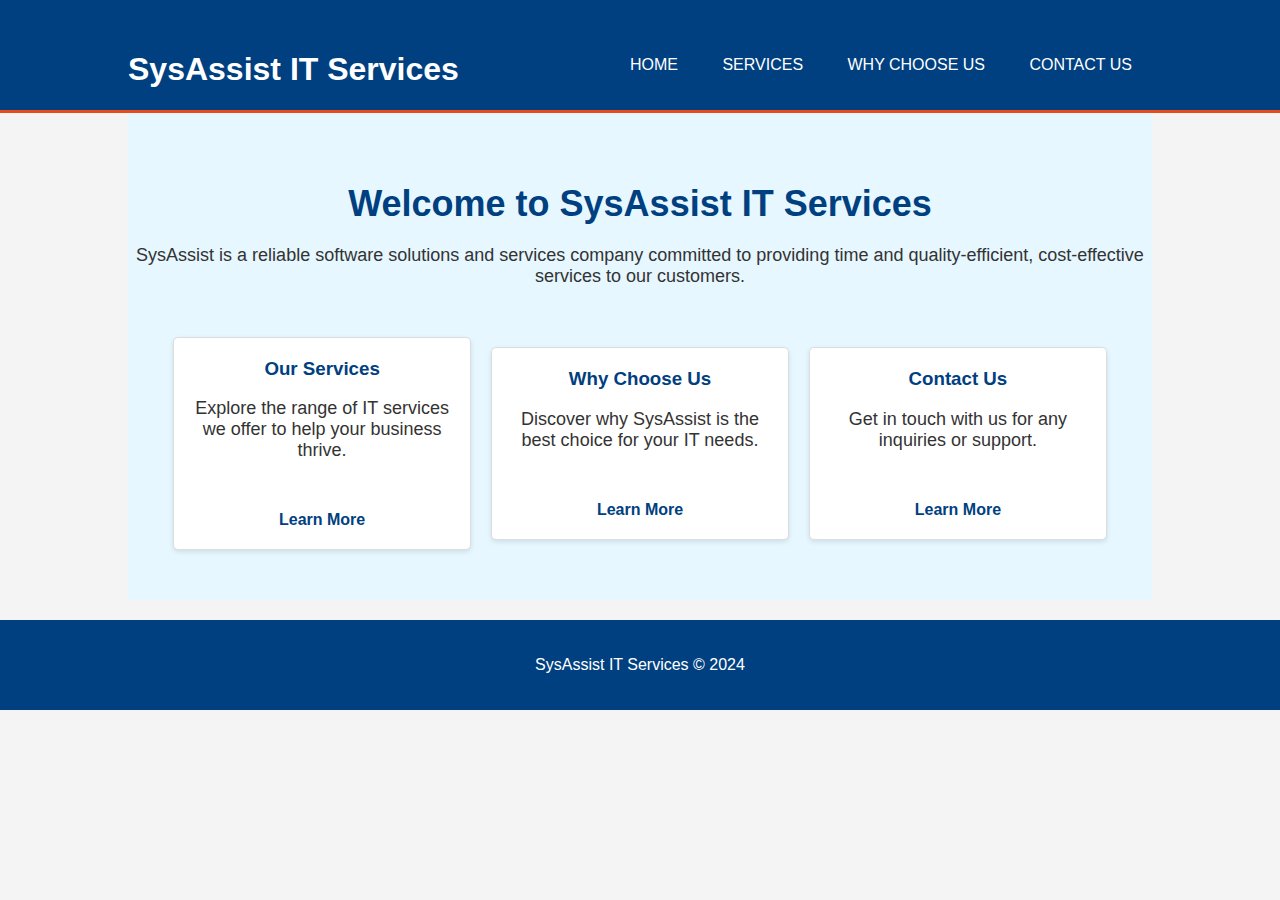
<file: index.html>
<!DOCTYPE html>
<html lang="en">

<head>
    <meta charset="UTF-8">
    <meta name="viewport" content="width=device-width, initial-scale=1.0">
    <title>SysAssist IT Services - Home</title>
    <link rel="stylesheet" href="index.css">
</head>

<body>
    <header>
        <div class="container">
            <div id="branding">
                <h1>SysAssist IT Services</h1>
            </div>
            <nav>
                <ul>
                    <li><a href="index.html">Home</a></li>
                    <li><a href="services.html">Services</a></li>
                    <li><a href="why-choose-us.html">Why Choose Us</a></li>
                    <li><a href="contact.html">Contact Us</a></li>
                </ul>
            </nav>
        </div>
    </header>

    <section id="home" class="container">
        <h2>Welcome to SysAssist IT Services</h2>
        <p>SysAssist is a reliable software solutions and services company committed to providing time and
            quality-efficient, cost-effective services to our customers.</p>
        <div class="home-container">
            <div class="home-item">
                <h3>Our Services</h3>
                <p>Explore the range of IT services we offer to help your business thrive.</p>
                <a href="services.html">Learn More</a>
            </div>
            <div class="home-item">
                <h3>Why Choose Us</h3>
                <p>Discover why SysAssist is the best choice for your IT needs.</p>
                <a href="why-choose-us.html">Learn More</a>
            </div>
            <div class="home-item">
                <h3>Contact Us</h3>
                <p>Get in touch with us for any inquiries or support.</p>
                <a href="contact.html">Learn More</a>
            </div>
        </div>
    </section>

    <footer>
        <p>SysAssist IT Services &copy; 2024</p>
    </footer>
</body>

</html>
</file>
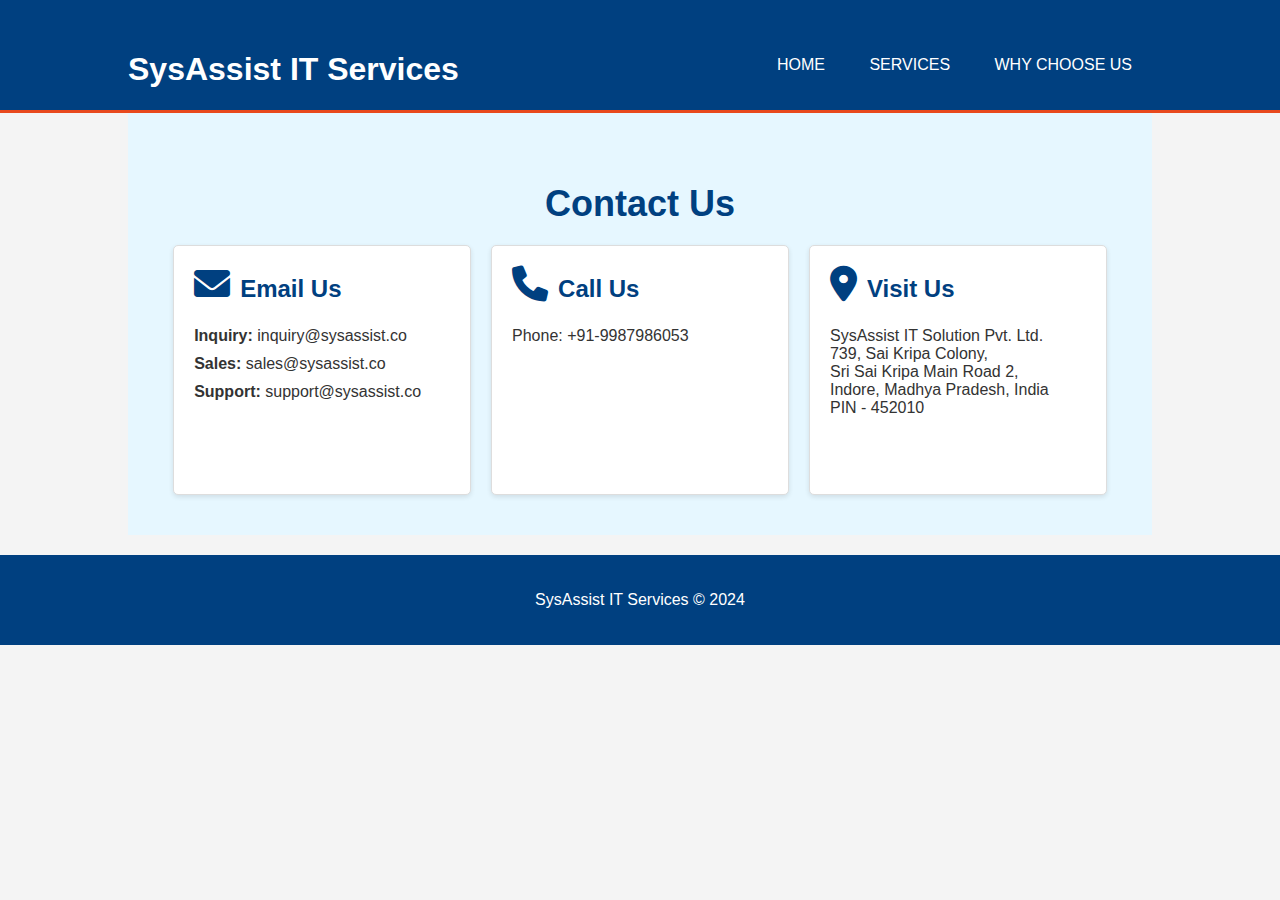
<file: contact.html>
<!DOCTYPE html>
<html lang="en">

<head>
    <meta charset="UTF-8">
    <meta name="viewport" content="width=device-width, initial-scale=1.0">
    <title>SysAssist IT Services - Contact Us</title>
    <link rel="stylesheet" href="contact.css">
    <link rel="stylesheet" href="https://cdnjs.cloudflare.com/ajax/libs/font-awesome/6.0.0-beta3/css/all.min.css">
</head>

<body>
    <header>
        <div class="container">
            <div id="branding">
                <h1>SysAssist IT Services</h1>
            </div>
            <nav>
                <ul>
                    <li><a href="index.html">Home</a></li>
                    <li><a href="services.html">Services</a></li>
                    <li><a href="why-choose-us.html">Why Choose Us</a></li>
                </ul>
            </nav>
        </div>
    </header>

    <section id="contact" class="container">
        <h2>Contact Us</h2>
        <div class="card-container">
            <div class="card">
                <h3><i class="fas fa-envelope"></i>Email Us</h3>
                <ul>
                    <li><strong>Inquiry:</strong> inquiry@sysassist.co</li>
                    <li><strong>Sales:</strong> sales@sysassist.co</li>
                    <li><strong>Support:</strong> support@sysassist.co</li>
                </ul>
            </div>
            <div class="card">
                <h3><i class="fas fa-phone"></i>Call Us</h3>
                <p>Phone: +91-9987986053</p>
            </div>
            <div class="card">
                <h3><i class="fas fa-map-marker-alt"></i>Visit Us</h3>
                <p>SysAssist IT Solution Pvt. Ltd.<br>
                    739, Sai Kripa Colony,<br>
                    Sri Sai Kripa Main Road 2,<br>
                    Indore, Madhya Pradesh, India<br>
                    PIN - 452010</p>
            </div>
        </div>
    </section>

    <footer>
        <p>SysAssist IT Services &copy; 2024</p>
    </footer>
</body>

</html>
</file>
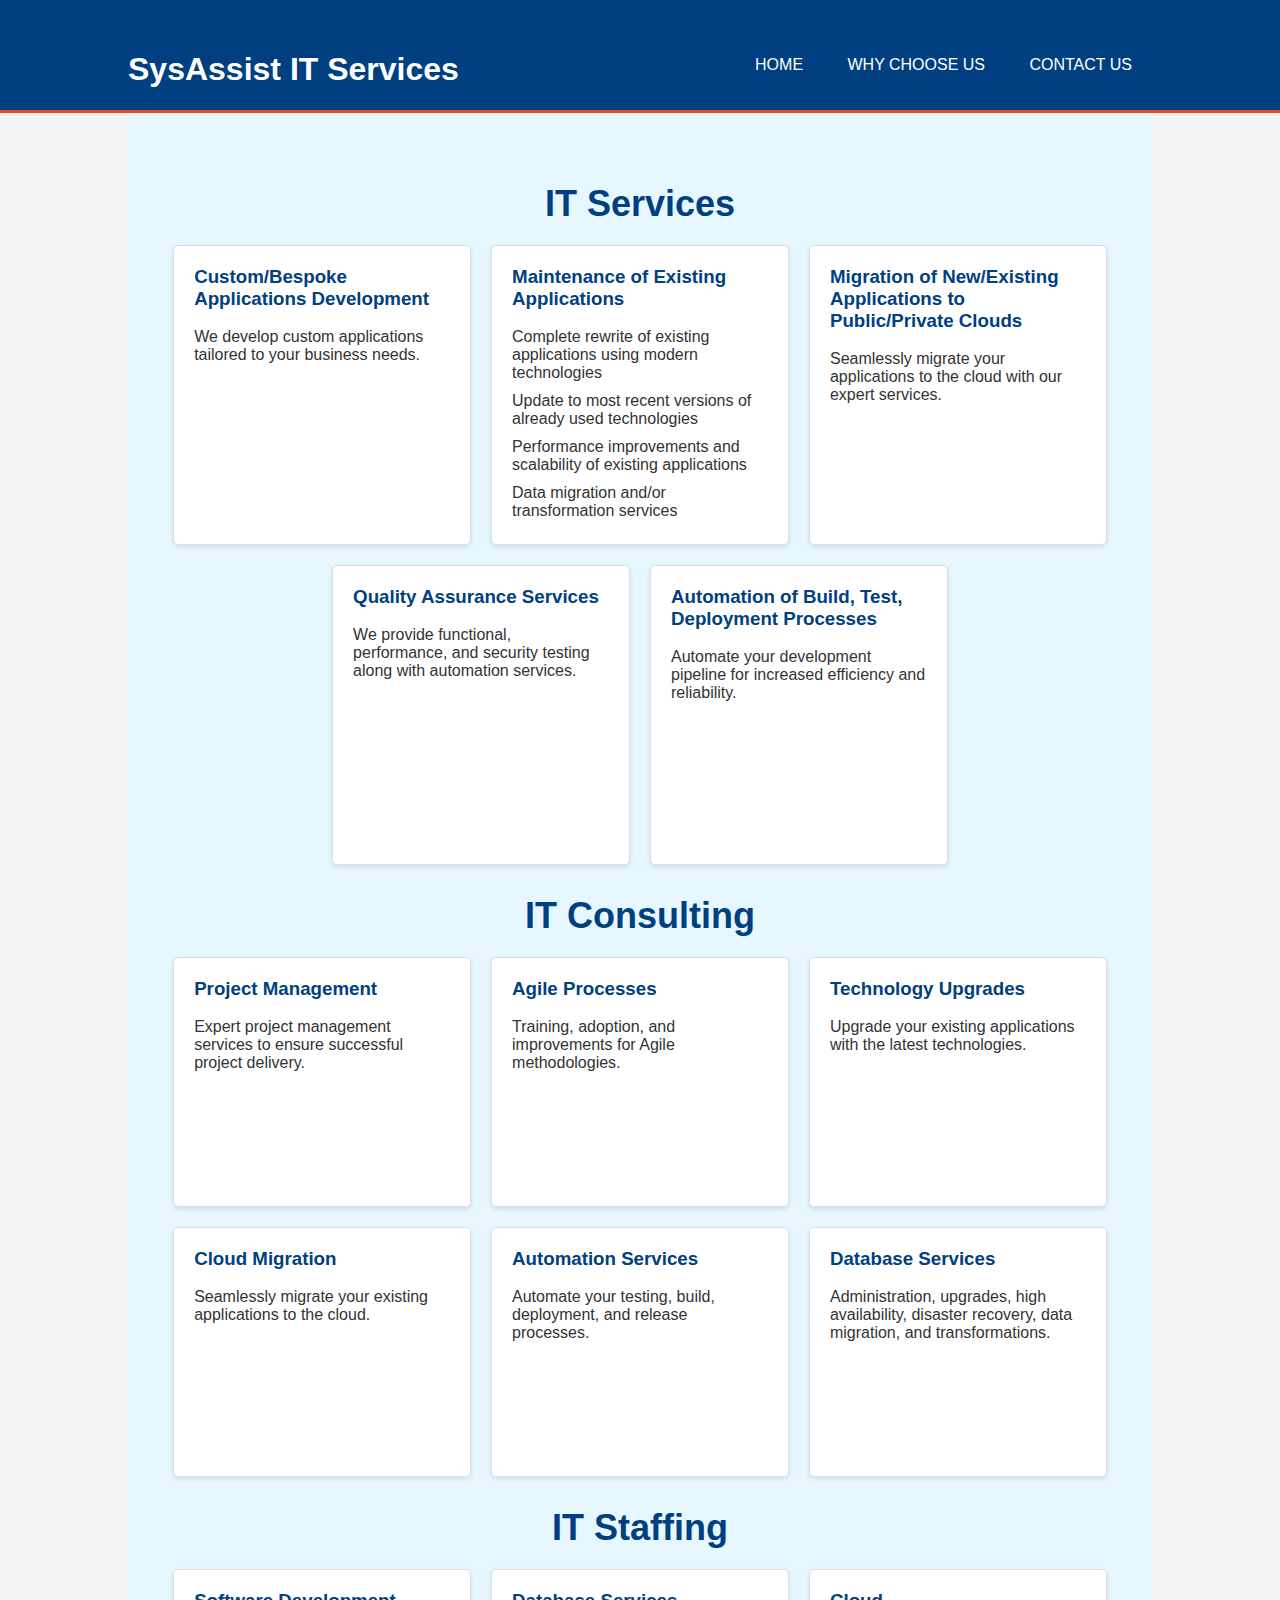
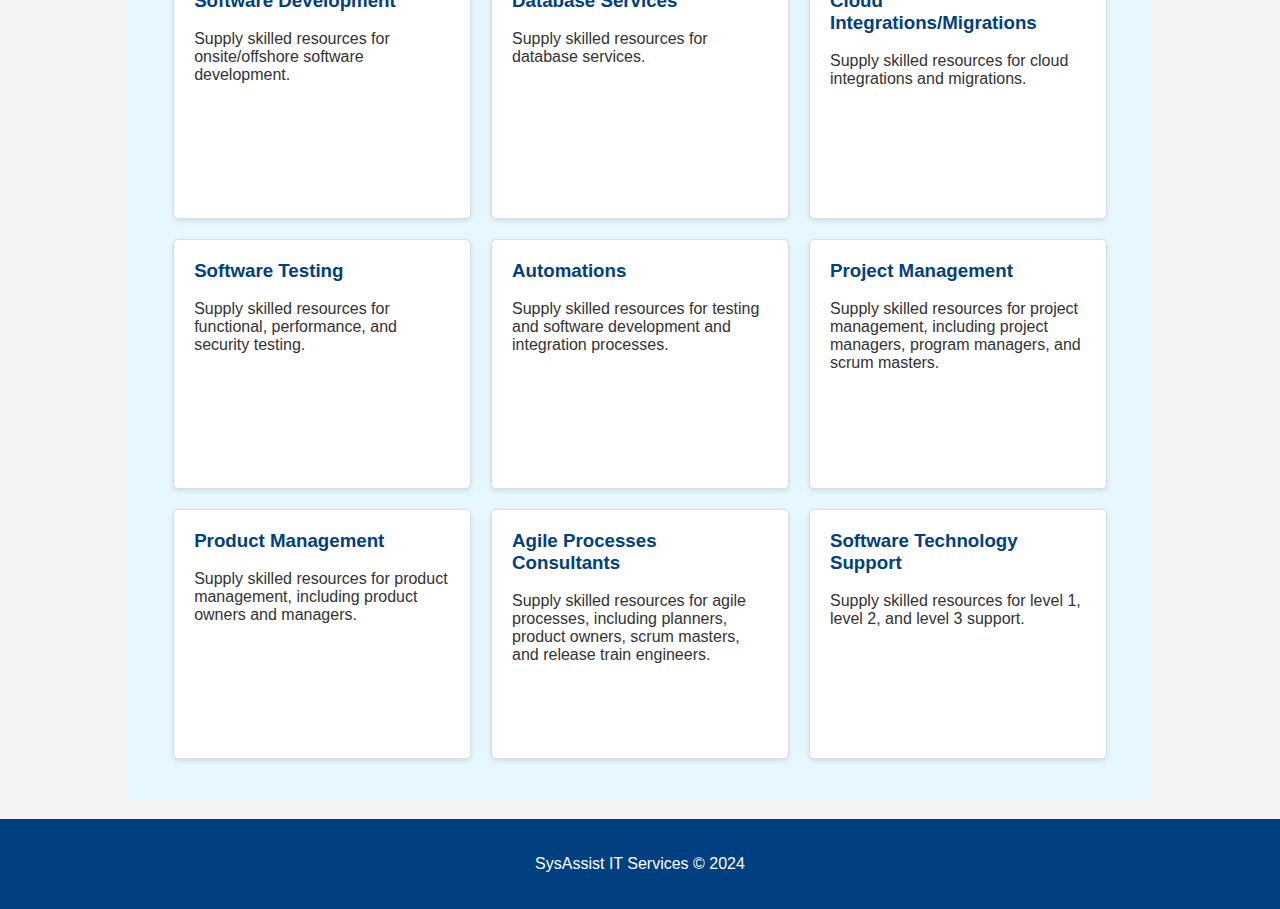
<file: services.html>
<!DOCTYPE html>
<html lang="en">

<head>
    <meta charset="UTF-8">
    <meta name="viewport" content="width=device-width, initial-scale=1.0">
    <title>SysAssist IT Services - Services</title>
    <link rel="stylesheet" href="services.css">
</head>

<body>
    <header>
        <div class="container">
            <div id="branding">
                <h1>SysAssist IT Services</h1>
            </div>
            <nav>
                <ul>
                    <li><a href="index.html">Home</a></li>
                    <li><a href="why-choose-us.html">Why Choose Us</a></li>
                    <li><a href="contact.html">Contact Us</a></li>
                </ul>
            </nav>
        </div>
    </header>

    <section id="services" class="container">
        <h2>IT Services</h2>
        <div class="card-container">
            <div class="card">
                <h3>Custom/Bespoke Applications Development</h3>
                <p>We develop custom applications tailored to your business needs.</p>
            </div>
            <div class="card">
                <h3>Maintenance of Existing Applications</h3>
                <ul>
                    <li>Complete rewrite of existing applications using modern technologies</li>
                    <li>Update to most recent versions of already used technologies</li>
                    <li>Performance improvements and scalability of existing applications</li>
                    <li>Data migration and/or transformation services</li>
                    <li>High Availability, Disaster Recovery and more Database services</li>
                </ul>
            </div>
            <div class="card">
                <h3>Migration of New/Existing Applications to Public/Private Clouds</h3>
                <p>Seamlessly migrate your applications to the cloud with our expert services.</p>
            </div>
            <div class="card">
                <h3>Quality Assurance Services</h3>
                <p>We provide functional, performance, and security testing along with automation services.</p>
            </div>
            <div class="card">
                <h3>Automation of Build, Test, Deployment Processes</h3>
                <p>Automate your development pipeline for increased efficiency and reliability.</p>
            </div>
        </div>

        <h2>IT Consulting</h2>
        <div class="card-container">
            <div class="card small">
                <h3>Project Management</h3>
                <p>Expert project management services to ensure successful project delivery.</p>
            </div>
            <div class="card small">
                <h3>Agile Processes</h3>
                <p>Training, adoption, and improvements for Agile methodologies.</p>
            </div>
            <div class="card small">
                <h3>Technology Upgrades</h3>
                <p>Upgrade your existing applications with the latest technologies.</p>
            </div>
            <div class="card small">
                <h3>Cloud Migration</h3>
                <p>Seamlessly migrate your existing applications to the cloud.</p>
            </div>
            <div class="card small">
                <h3>Automation Services</h3>
                <p>Automate your testing, build, deployment, and release processes.</p>
            </div>
            <div class="card small">
                <h3>Database Services</h3>
                <p>Administration, upgrades, high availability, disaster recovery, data migration, and transformations.
                </p>
            </div>
        </div>

        <h2>IT Staffing</h2>
        <div class="card-container">
            <div class="card small">
                <h3>Software Development</h3>
                <p>Supply skilled resources for onsite/offshore software development.</p>
            </div>
            <div class="card small">
                <h3>Database Services</h3>
                <p>Supply skilled resources for database services.</p>
            </div>
            <div class="card small">
                <h3>Cloud Integrations/Migrations</h3>
                <p>Supply skilled resources for cloud integrations and migrations.</p>
            </div>
            <div class="card small">
                <h3>Software Testing</h3>
                <p>Supply skilled resources for functional, performance, and security testing.</p>
            </div>
            <div class="card small">
                <h3>Automations</h3>
                <p>Supply skilled resources for testing and software development and integration processes.</p>
            </div>
            <div class="card small">
                <h3>Project Management</h3>
                <p>Supply skilled resources for project management, including project managers, program managers, and
                    scrum masters.</p>
            </div>
            <div class="card small">
                <h3>Product Management</h3>
                <p>Supply skilled resources for product management, including product owners and managers.</p>
            </div>
            <div class="card small">
                <h3>Agile Processes Consultants</h3>
                <p>Supply skilled resources for agile processes, including planners, product owners, scrum masters, and
                    release train engineers.</p>
            </div>
            <div class="card small">
                <h3>Software Technology Support</h3>
                <p>Supply skilled resources for level 1, level 2, and level 3 support.</p>
            </div>
        </div>
    </section>

    <footer>
        <p>SysAssist IT Services &copy; 2024</p>
    </footer>
</body>

</html>
</file>
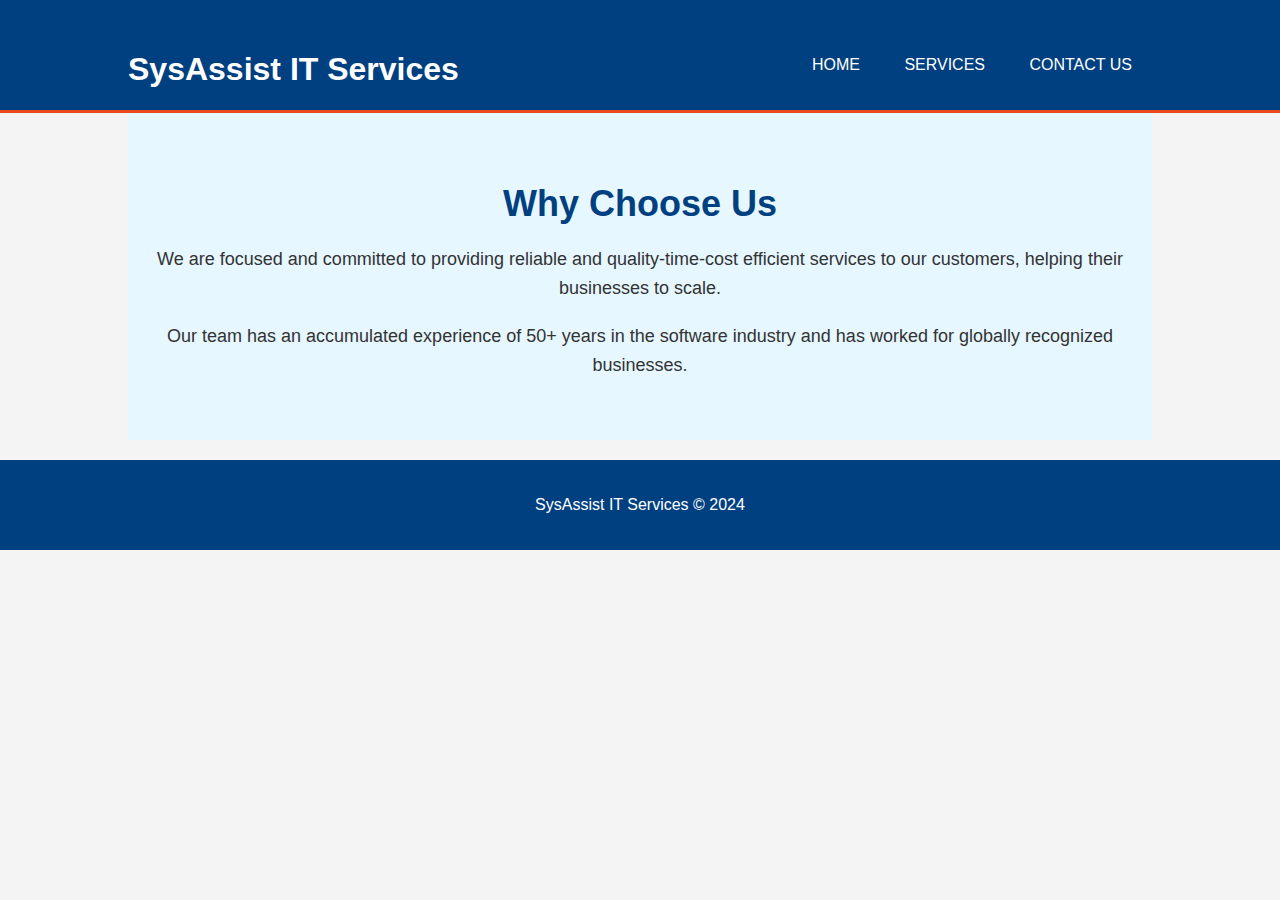
<file: why-choose-us.html>
<!DOCTYPE html>
<html lang="en">

<head>
    <meta charset="UTF-8">
    <meta name="viewport" content="width=device-width, initial-scale=1.0">
    <title>SysAssist IT Services - Why Choose Us</title>
    <link rel="stylesheet" href="why-choose-us.css">
</head>

<body>
    <header>
        <div class="container">
            <div id="branding">
                <h1>SysAssist IT Services</h1>
            </div>
            <nav>
                <ul>
                    <li><a href="index.html">Home</a></li>
                    <li><a href="services.html">Services</a></li>
                    <li><a href="contact.html">Contact Us</a></li>
                </ul>
            </nav>
        </div>
    </header>

    <section id="why-choose-us" class="container">
        <h2>Why Choose Us</h2>
        <p>We are focused and committed to providing reliable and quality-time-cost efficient services to our customers,
            helping their businesses to scale.</p>
        <p>Our team has an accumulated experience of 50+ years in the software industry and has worked for globally
            recognized businesses.</p>
    </section>

    <footer>
        <p>SysAssist IT Services &copy; 2024</p>
    </footer>
</body>

</html>
</file>
<file: index.css>
/* Import General Styles */
@import url('styles.css');

/* Home Section Styles */
#home {
    padding: 40px 0;
    background-color: #e6f7ff;
    text-align: center;
}

#home h2 {
    font-size: 36px;
    color: #004080;
    margin-bottom: 20px;
}

#home p {
    font-size: 18px;
    color: #333;
    margin-bottom: 40px;
}

.home-container {
    display: flex;
    flex-wrap: wrap;
    justify-content: center;
    align-items: center;
}

.home-item {
    background: #fff;
    border: 1px solid #ddd;
    border-radius: 5px;
    box-shadow: 0 2px 5px rgba(0, 0, 0, 0.1);
    margin: 10px;
    padding: 20px;
    width: calc(33% - 40px);
    box-sizing: border-box;
    transition: transform 0.2s;
}

.home-item:hover {
    transform: translateY(-10px);
    box-shadow: 0 4px 8px rgba(0, 0, 0, 0.2);
}

.home-item h3 {
    color: #004080;
    margin-top: 0;
}

.home-item p {
    color: #333;
}

.home-item a {
    display: inline-block;
    margin-top: 10px;
    color: #004080;
    text-decoration: none;
    font-weight: bold;
}

.home-item a:hover {
    text-decoration: underline;
}
</file>
<file: contact.css>
/* Import General Styles */
@import url('styles.css');

/* Contact Section Styles */
#contact {
    padding: 40px 0;
    background-color: #e6f7ff;
    text-align: center;
}

#contact h2 {
    font-size: 36px;
    color: #004080;
    margin-bottom: 20px;
}

.card-container {
    display: flex;
    flex-wrap: wrap;
    justify-content: center;
    align-items: flex-start;
    gap: 20px;
    margin-top: 20px;
}

.card {
    background: #fff;
    border: 1px solid #ddd;
    border-radius: 5px;
    box-shadow: 0 2px 5px rgba(0, 0, 0, 0.1);
    padding: 20px;
    width: calc(33% - 40px);
    box-sizing: border-box;
    transition: transform 0.2s;
    text-align: left;
    display: flex;
    flex-direction: column;
    justify-content: space-between;
    height: 250px;
    /* Fixed height for all cards */
}

.card:hover {
    transform: translateY(-10px);
    box-shadow: 0 4px 8px rgba(0, 0, 0, 0.2);
}

.card h3 {
    color: #004080;
    margin-top: 0;
    font-size: 24px;
}

.card p,
.card ul {
    color: #333;
    list-style: none;
    /* Remove bullets */
    padding: 0;
    /* Remove padding */
    margin: 0;
    flex-grow: 1;
    /* Allow content to grow and fill available space */
    overflow: hidden;
    /* Handle overflow content */
}

.card ul li {
    margin-bottom: 10px;
}

.card i {
    font-size: 36px;
    color: #004080;
    margin-right: 10px;
}

.card a {
    display: inline-block;
    margin-top: 10px;
    color: #004080;
    text-decoration: none;
    font-weight: bold;
    align-self: flex-start;
    /* Align link to the start */
}

.card a:hover {
    text-decoration: underline;
}
</file>
<file: services.css>
/* Import General Styles */
@import url('styles.css');

/* Services Section Styles */
#services {
    padding: 40px 0;
    background-color: #e6f7ff;
    text-align: center;
}

#services h2 {
    font-size: 36px;
    color: #004080;
    margin-bottom: 20px;
}

.card-container {
    display: flex;
    flex-wrap: wrap;
    justify-content: center;
    align-items: flex-start;
    gap: 20px;
    margin-top: 20px;
}

.card {
    background: #fff;
    border: 1px solid #ddd;
    border-radius: 5px;
    box-shadow: 0 2px 5px rgba(0, 0, 0, 0.1);
    padding: 20px;
    width: calc(33% - 40px);
    box-sizing: border-box;
    transition: transform 0.2s;
    text-align: left;
    display: flex;
    flex-direction: column;
    justify-content: space-between;
    height: 300px;
    /* Fixed height for IT Services cards */
}

.card.small {
    height: 250px;
    /* Reduced height for IT Consulting and IT Staffing cards */
}

.card:hover {
    transform: translateY(-10px);
    box-shadow: 0 4px 8px rgba(0, 0, 0, 0.2);
}

.card h3 {
    color: #004080;
    margin-top: 0;
}

.card p,
.card ul {
    color: #333;
    list-style: none;
    /* Remove bullets */
    padding: 0;
    /* Remove padding */
    margin: 0;
    flex-grow: 1;
    /* Allow content to grow and fill available space */
    overflow: hidden;
    /* Handle overflow content */
}

.card ul li {
    margin-bottom: 10px;
}

.card a {
    display: inline-block;
    margin-top: 10px;
    color: #004080;
    text-decoration: none;
    font-weight: bold;
    align-self: flex-start;
    /* Align link to the start */
}

.card a:hover {
    text-decoration: underline;
}
</file>
<file: why-choose-us.css>
/* Import General Styles */
@import url('styles.css');

/* Why Choose Us Section Styles */
#why-choose-us {
    padding: 40px 0;
    background-color: #e6f7ff;
    text-align: center;
}

#why-choose-us h2 {
    font-size: 36px;
    color: #004080;
    margin-bottom: 20px;
}

#why-choose-us p {
    font-size: 18px;
    color: #333;
    margin-bottom: 20px;
    line-height: 1.6;
}
</file>
